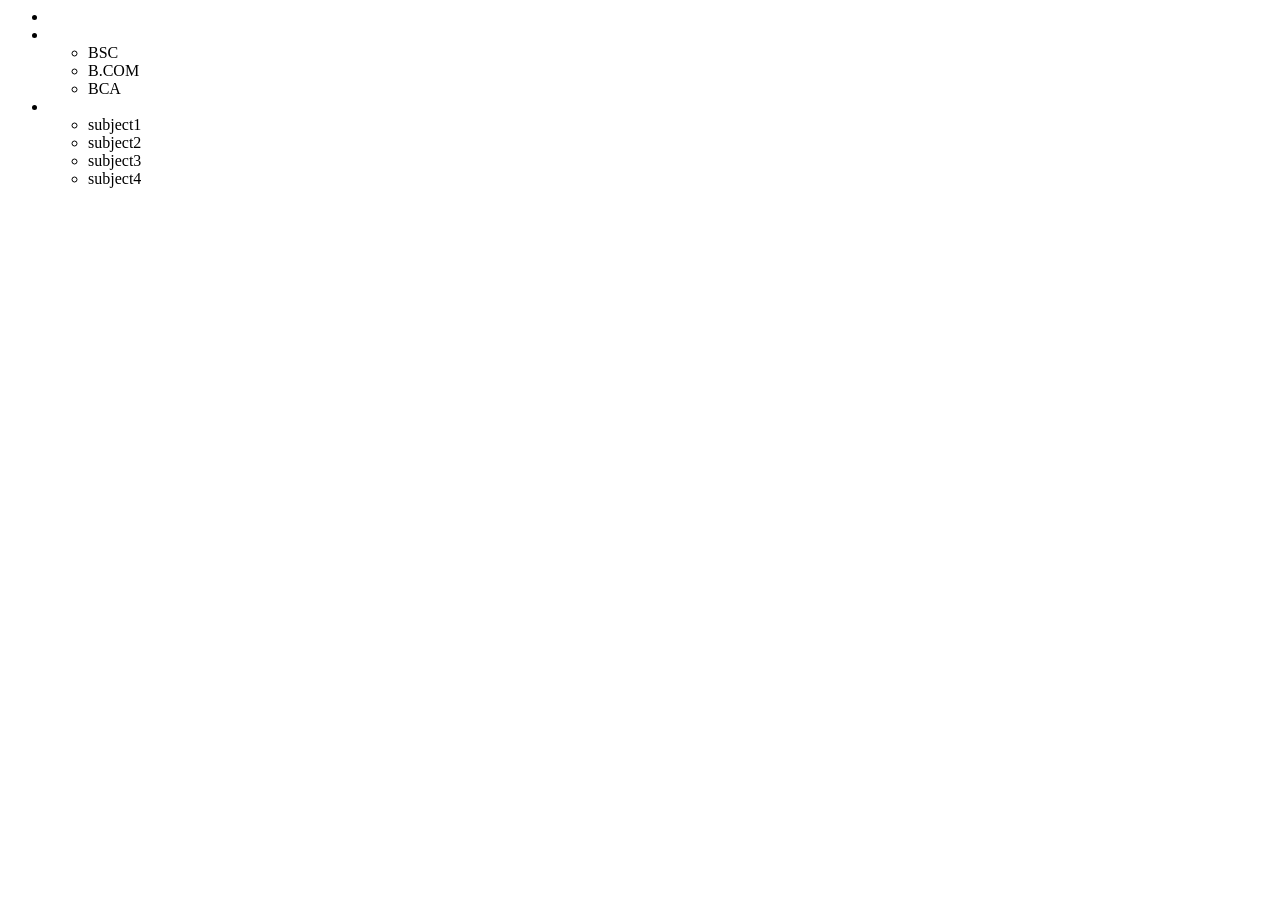
<file: css/index.html>
<html>
    <head>
        <title>this is my app</title>
        <link ref="stylesheet" href="css/style.css">
    </head>
    <body>
        <ul class="parent">
            <li>
                <a href="home"></a>
            </li>
            <li>
                <a href="BRANCH"></a>
            </li>
            <ul>
                <li>
                    <a>BSC</a>
                </li>
                <li>
                    <a>B.COM</a>
                </li>
                <li>
                    <a>BCA</a>
                </li>
            </ul>
            <li>
                <a href="subjects"></a>
            </li>
            <ul>
                <li>
                    <a>subject1</a>
                </li>
                <li>
                    <a>subject2</a>
                </li>
                <li>
                    <a>subject3</a>
                </li>
                <li>
                    <a>subject4</a>
                </li>
            </ul>
            </ul>
        </ul>
    </body>
</html>
</file>
<file: css/css/style.css>
* {
  margin: 0;
  padding: 0;
}

ul {
  list-style: none;
  background-color:grey;
}

ul {
  display: flex;
  justify-content: flex-end;
  background-color: grey;
}
ul li {
  padding: 10px;
}
ul li a {
  text-decoration: none;
  color: white
  text-transform: uppercase;
}
ul li a:hover {
  color:;
}/*# sourceMappingURL=style.css.map */
</file>
